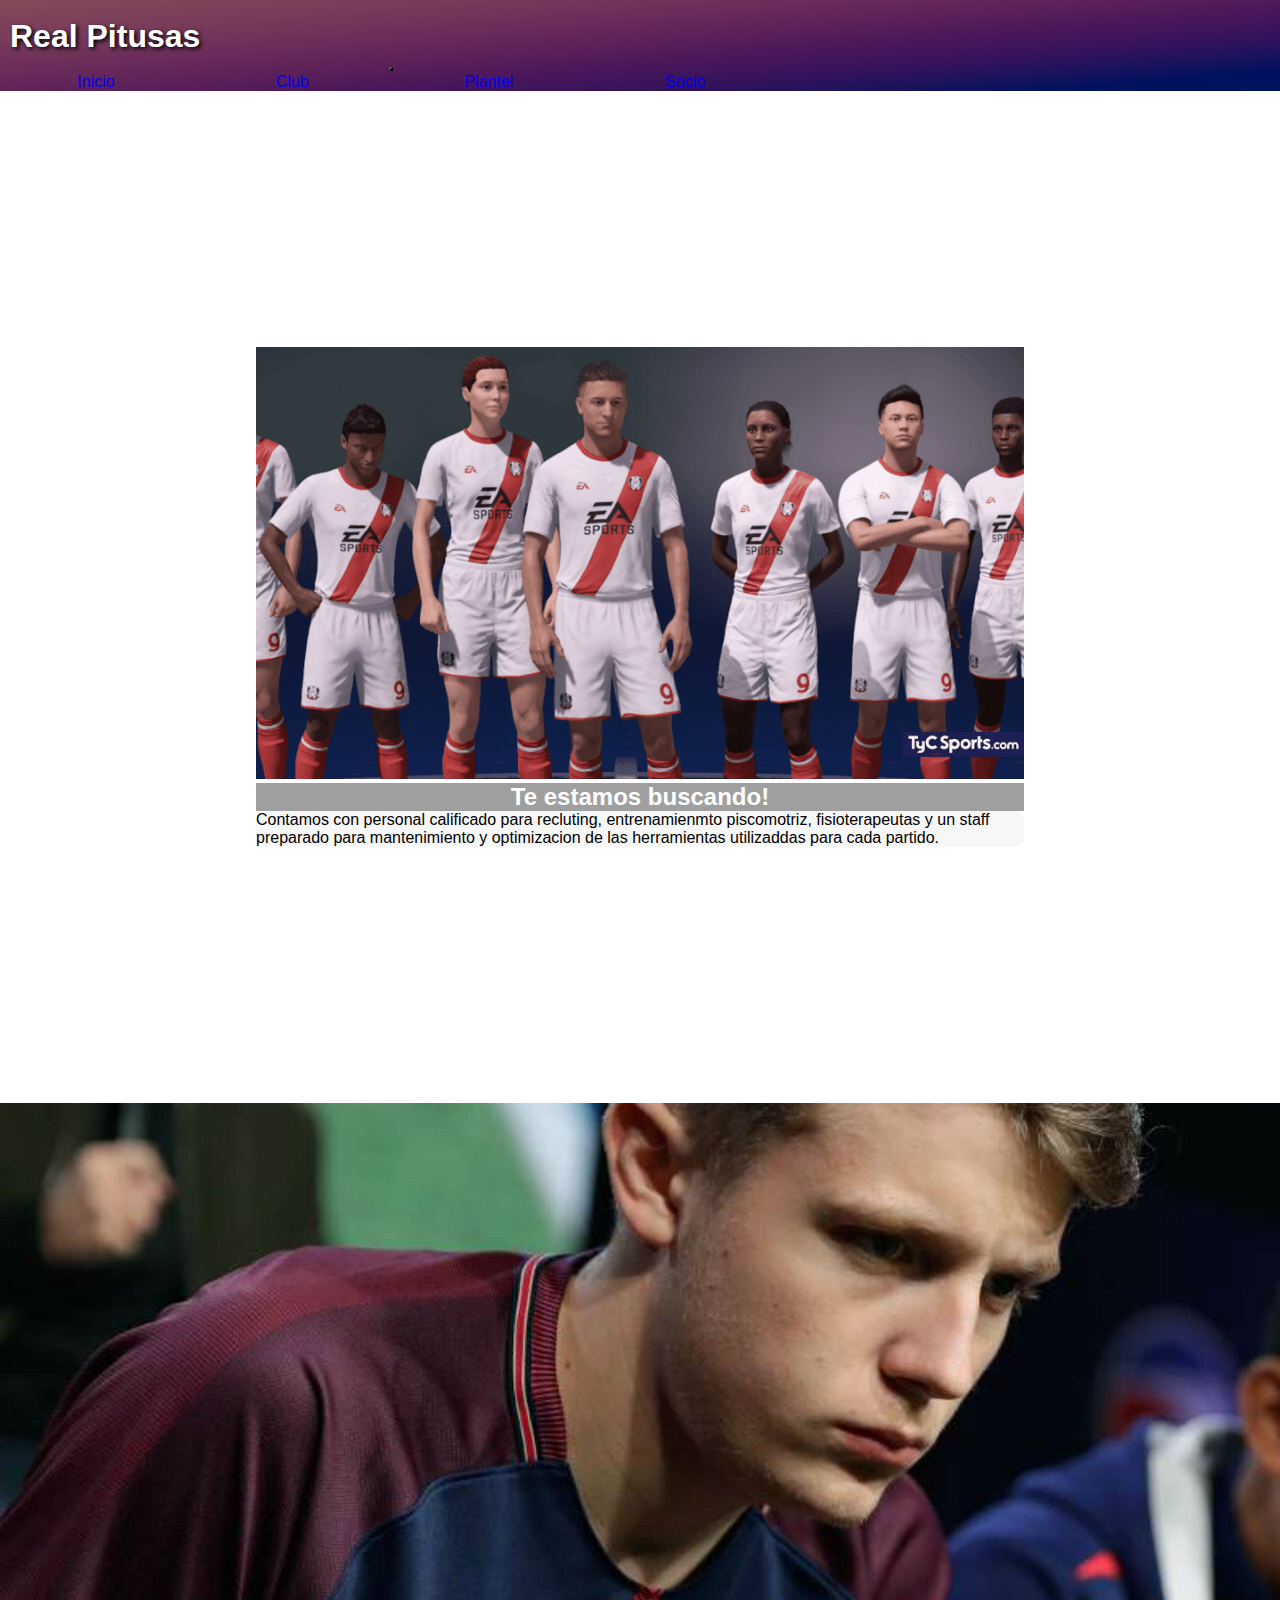
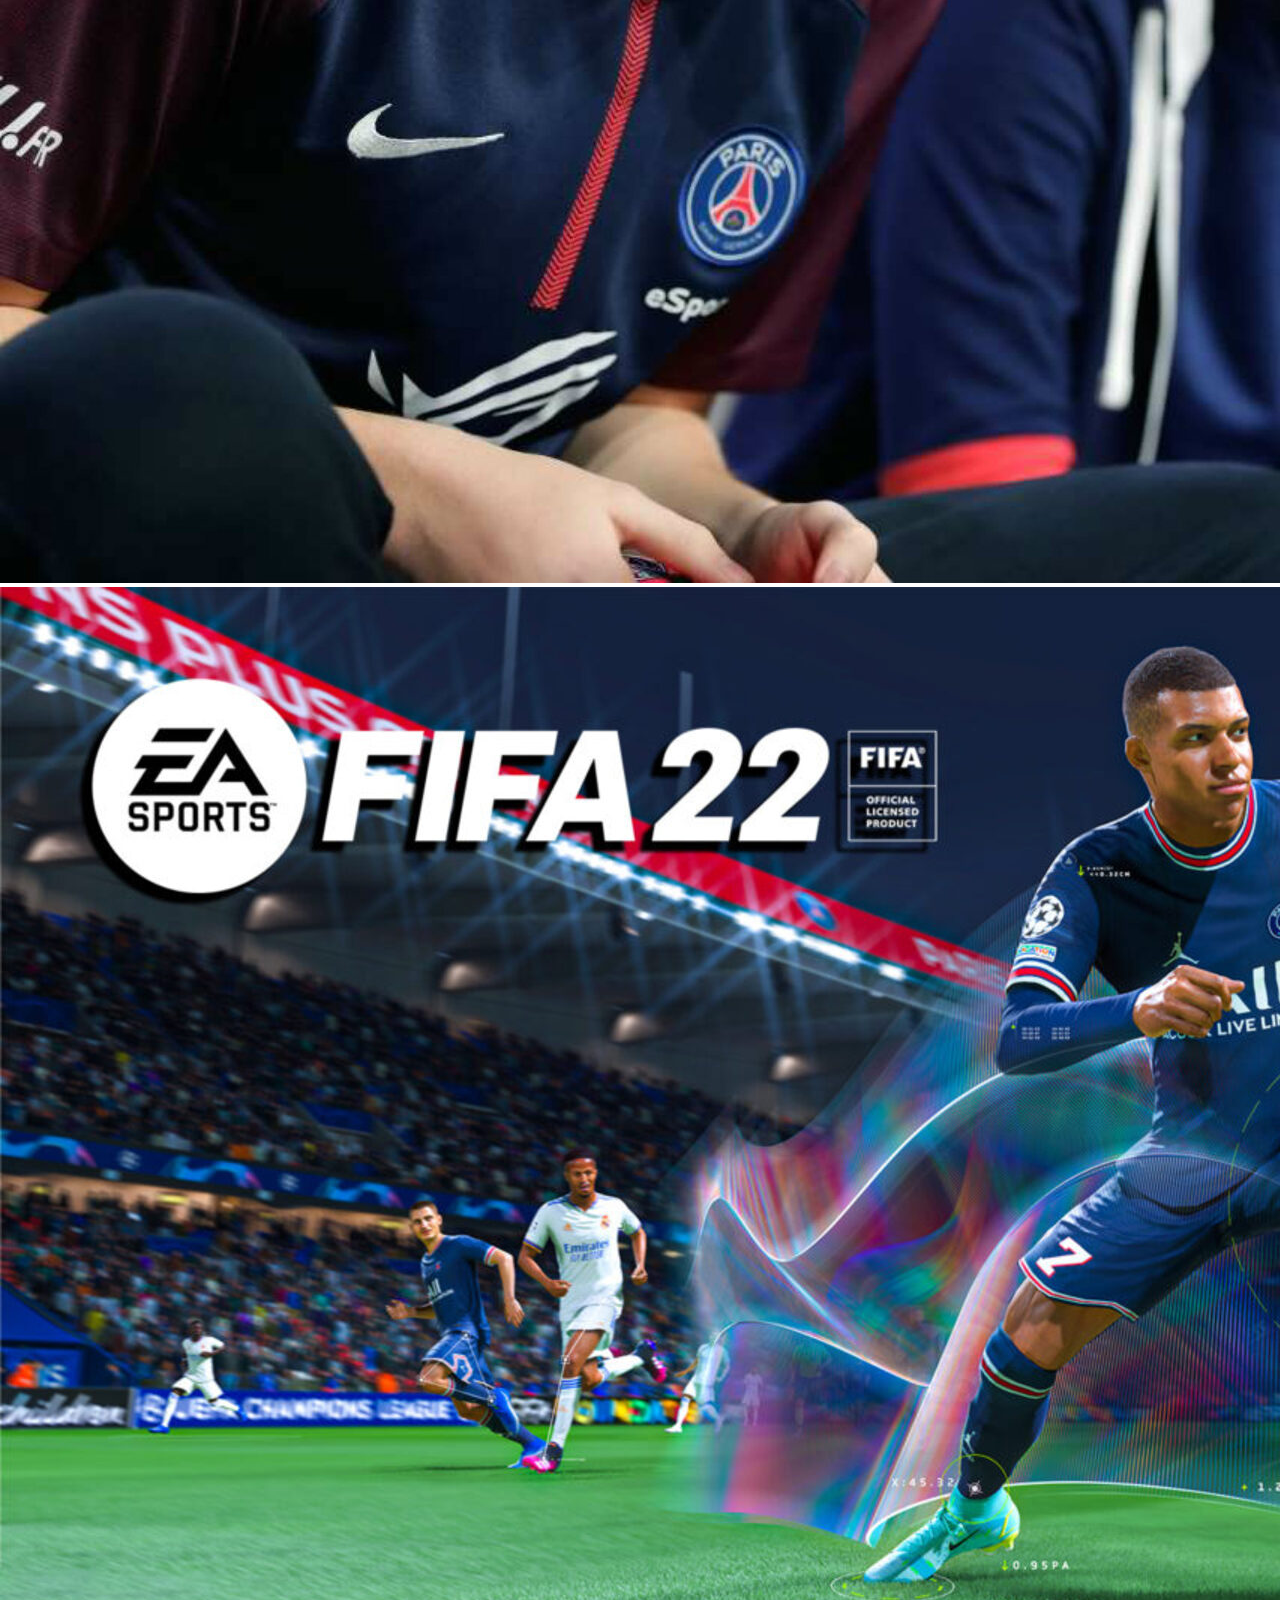
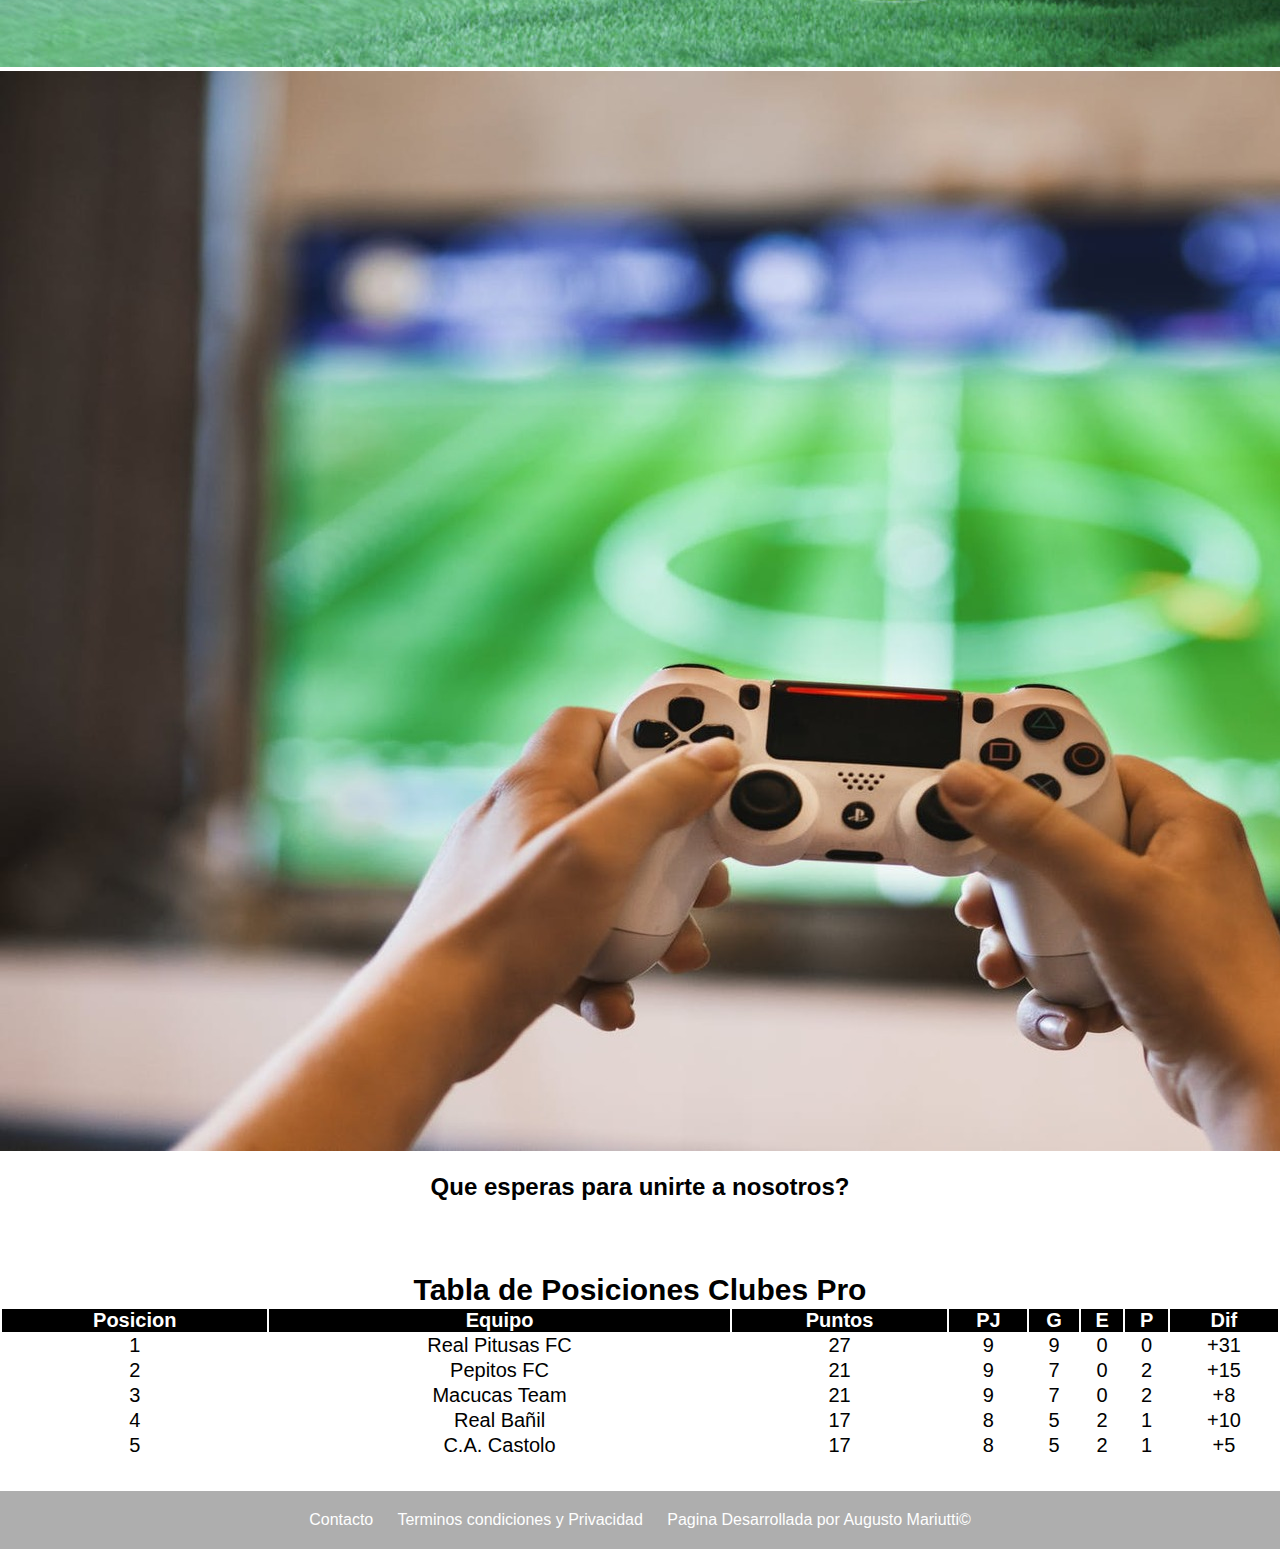
<file: index.html>
<!DOCTYPE html>
<html lang="es">
<head>
    <meta charset="UTF-8">
    <meta http-equiv="X-UA-Compatible" content="IE=edge">
    <meta name="viewport" content="width=device-width, initial-scale=1">
    <link rel="stylesheet" href="https://use.fontawesome.com/releases/v5.15.1/css/all.css">
    <title>Real Pitusas</title>
    <link href="https://cdn.jsdelivr.net/npm/bootstrap@5.1.2/dist/css/bootstrap.min.css" rel="stylesheet" integrity="sha384-uWxY/CJNBR+1zjPWmfnSnVxwRheevXITnMqoEIeG1LJrdI0GlVs/9cVSyPYXdcSF" crossorigin="anonymous">
    <link rel="stylesheet" href="./sass/style.css">
    <style>
      @import url('https://fonts.googleapis.com/css2?family=Rubik+Mono+One&display=swap');
      </style>
     <meta name="description" content="Pagina principal del club Real Pitusas, club de esports dedicado a FIFA Pro Clubs.">
     <meta name="keywords" content="REAL PITUSAS, FIFA, ESPORTS, PRO CLUBS, 2022, CLUB, HISTORIA">
    
</head>
<body>  
    <header class="fixed-top margen-header">
            <br>
            <div class="container-fluid"><a href="index.html"><h1>Real Pitusas</h1></a></div>
            <nav class="navbar navbar-expand-lg navbar-dark navbar-contenedor">
              <div class="container-fluid">
                <div></div>
                <button class="navbar-toggler boton-navbar" type="button" data-bs-toggle="collapse" data-bs-target="#navbarNav" aria-controls="navbarNav" aria-expanded="false" aria-label="Toggle navigation">
                  <span class="navbar-toggler-icon"></span>
                </button>
                <div class="collapse navbar-collapse contenedor-lista" id="navbarNav">
                  <ul class="navbar-nav text-white text-start d-flex justify-content-start">
                    <li class="nav-item">
                      <a class="nav-link active text-white" aria-current="page" href="./index.html">Inicio</a>
                    </li>
                    <li class="nav-item">
                      <a class="nav-link text-white" href="./secciones/club.html">Club</a>
                    </li>
                    <li class="nav-item">
                      <a class="nav-link text-white" href="./secciones/plantel.html">Plantel</a>
                    </li>
                    <li class="nav-item">
                      <a class="nav-link text-white" href="./secciones/socio.html">Socio</a>
                    </li>
                  </ul>
                </div>
              </div>
            </nav>
    </header>
    <div class="margen-body">
        <section class="container-fluid">
            <article class="noticias row"> <!--encapsulado en un articulo, porque en un futuro, dentro de esta misma seccion, podrian haber otros articulos-->
                <img src="./Imagenes/futbolito1.png" class="rounded" id="imagenes-articulos"/>
                <h2 class="lead">Te estamos buscando!</h2> 
                <p>Contamos con personal calificado para recluting, entrenamienmto piscomotriz, fisioterapeutas y un staff preparado para mantenimiento y optimizacion de las herramientas utilizaddas para cada partido.</p>
            </article>
         </section>
         <section class="container">
            <div id="carouselExampleControlsNoTouching" class="carousel slide" data-bs-touch="false" data-bs-interval="false">
                <div class="carousel-inner">
                  <div class="carousel-item active">
                    <img src="./Imagenes/esports psg.jpg" class="d-block w-100" alt="...">
                  </div>
                  <div class="carousel-item">
                    <img src="./Imagenes/mbappe.jpg" class="d-block w-100" alt="...">
                  </div>
                  <div class="carousel-item">
                    <img src="./Imagenes/home fifa.jpg" class="d-block w-100" alt="...">
                  </div>
                </div>
                <button class="carousel-control-prev" type="button" data-bs-target="#carouselExampleControlsNoTouching" data-bs-slide="prev">
                  <span class="carousel-control-prev-icon" aria-hidden="true"></span>
                  <span class="visually-hidden"></span>
                </button>
                <button class="carousel-control-next" type="button" data-bs-target="#carouselExampleControlsNoTouching" data-bs-slide="next">
                  <span class="carousel-control-next-icon" aria-hidden="true"></span>
                  <span class="visually-hidden"></span>
                </button>
              </div> 
              <p>Que esperas para unirte a nosotros?</p>
            <br><br><br><br>        
          </section>
    </div>
    <div class="tabla-posiciones">
      <h2 class="tabla-posiciones__titulo">Tabla de Posiciones Clubes Pro</h2>
      <table class="tabla-posiciones__tabla">
        <thead class="tabla-posiciones__encabezado">
          <th>Posicion</th>
          <th>Equipo</th>
          <th>Puntos</th>
          <th>PJ</th>
          <th>G</th>
          <th>E</th>
          <th>P</th>
          <th>Dif</th>
        </thead>
        <tbody class="tabla-posiciones__cuerpo">
          <tr>
            <td>1</td>
            <td>Real Pitusas FC</td>
            <td>27</td>
            <td>9</td>
            <td>9</td>
            <td>0</td>
            <td>0</td>
            <td>+31</td>
          </tr>
          <tr>
            <td>2</td>
            <td>Pepitos FC</td>
            <td>21</td>
            <td>9</td>
            <td>7</td>
            <td>0</td>
            <td>2</td>
            <td>+15</td>
          </tr>
          <tr>
            <td>3</td>
            <td>Macucas Team</td>
            <td>21</td>
            <td>9</td>
            <td>7</td>
            <td>0</td>
            <td>2</td>
            <td>+8</td>
          </tr>
          <tr>
            <td>4</td>
            <td>Real Bañil</td>
            <td>17</td>
            <td>8</td>
            <td>5</td>
            <td>2</td>
            <td>1</td>
            <td>+10</td>
          </tr>
          <tr>
            <td>5</td>
            <td>C.A. Castolo</td>
            <td>17</td>
            <td>8</td>
            <td>5</td>
            <td>2</td>
            <td>1</td>
            <td>+5</td>
          </tr>

        </tbody>
      </table>
    </div>
        <footer class="pie">
            <ul>
                <li><a class="boton-nav" a href="/secciones/contacto.html">Contacto</a></li>
                <a href="https://www.iubenda.com/privacy-policy/69649086" class="boton-nav" title="Política de Privacidad ">Terminos condiciones y Privacidad</a><script type="text/javascript">(function (w,d) {var loader = function () {var s = d.createElement("script"), tag = d.getElementsByTagName("script")[0]; s.src="https://cdn.iubenda.com/iubenda.js"; tag.parentNode.insertBefore(s,tag);}; if(w.addEventListener){w.addEventListener("load", loader, false);}else if(w.attachEvent){w.attachEvent("onload", loader);}else{w.onload = loader;}})(window, document);</script>
                <li>Pagina Desarrollada por Augusto Mariutti©</li>
            </ul>
        </footer>
        <script src="https://cdn.jsdelivr.net/npm/bootstrap@5.1.2/dist/js/bootstrap.bundle.min.js" integrity="sha384-kQtW33rZJAHjgefvhyyzcGF3C5TFyBQBA13V1RKPf4uH+bwyzQxZ6CmMZHmNBEfJ" crossorigin="anonymous"></script>
</body>
</html>
</file>
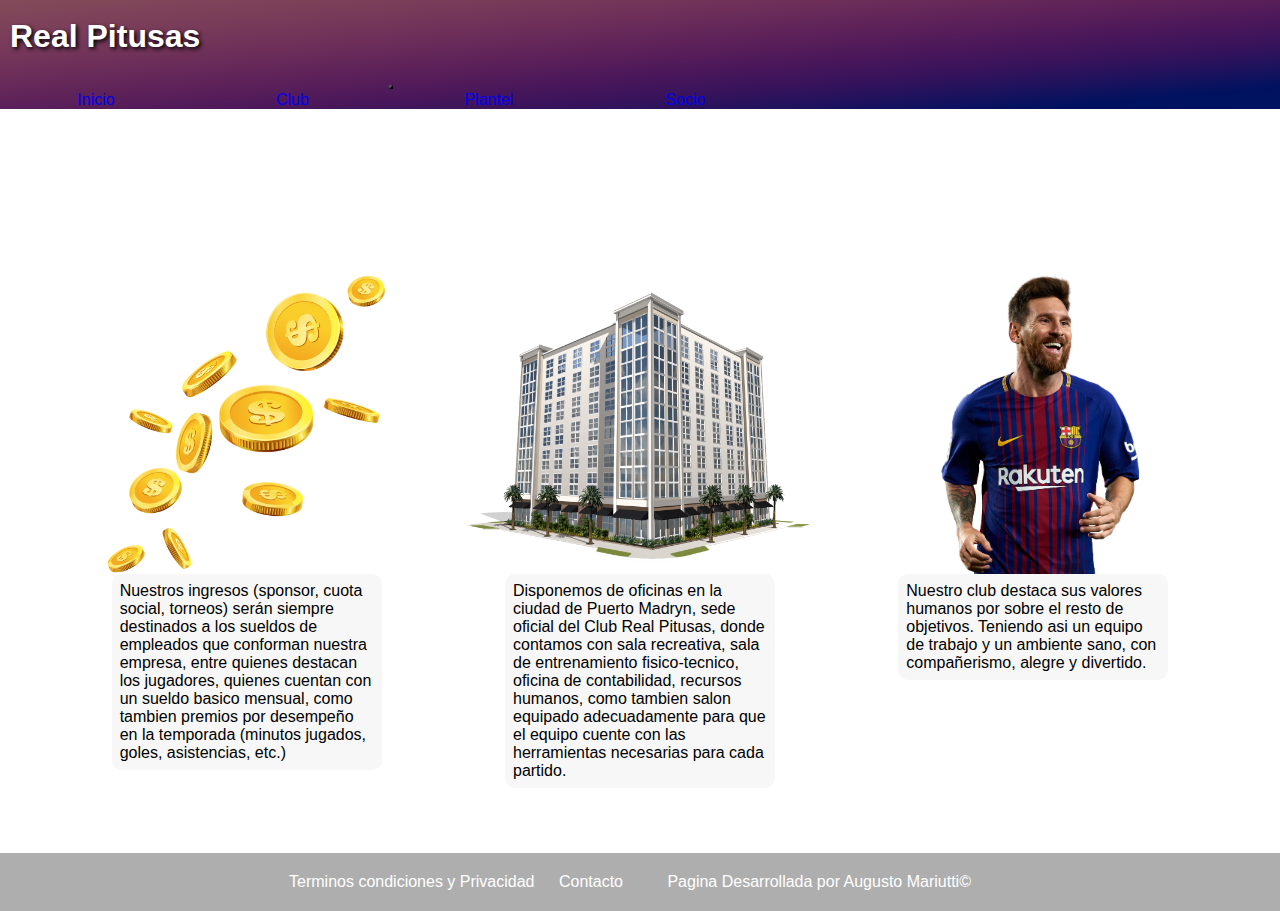
<file: secciones/club.html>
<!DOCTYPE html>
<html lang="es">
<head>
    <meta charset="UTF-8">
    <meta http-equiv="X-UA-Compatible" content="IE=edge">
    <meta name="viewport" content="width=device-width, initial-scale=1.0">
    <title>Club</title>
    <link href="https://cdn.jsdelivr.net/npm/bootstrap@5.1.2/dist/css/bootstrap.min.css" rel="stylesheet" integrity="sha384-uWxY/CJNBR+1zjPWmfnSnVxwRheevXITnMqoEIeG1LJrdI0GlVs/9cVSyPYXdcSF" crossorigin="anonymous">
    <link rel="stylesheet" href="../sass/style.css">
    <meta name="description" content="Brindamos información completa sobre nuestro club.">
    <meta name="keywords" content="REAL PITUSAS, FIFA, ESPORTS, PRO CLUBS, 2022, CLUB, HISTORIA">
</head>
<body>
    <header class="fixed-top">
        <br>
        <a href="../index.html"><h1>Real Pitusas</h1></a>
        <br>
        <nav class="navbar navbar-expand-lg navbar-dark navbar-contenedor">
            <div class="container-fluid">
              <div></div>
              <button class="navbar-toggler boton-navbar" type="button" data-bs-toggle="collapse" data-bs-target="#navbarNav" aria-controls="navbarNav" aria-expanded="false" aria-label="Toggle navigation">
                <span class="navbar-toggler-icon"></span>
              </button>
              <div class="collapse navbar-collapse contenedor-lista" id="navbarNav">
                <ul class="navbar-nav text-white text-start d-flex justify-content-start">
                  <li class="nav-item">
                    <a class="nav-link active text-white" aria-current="page" href="../index.html">Inicio</a>
                  </li>
                  <li class="nav-item">
                    <a class="nav-link text-white" href="./club.html">Club</a>
                  </li>
                  <li class="nav-item">
                    <a class="nav-link text-white" href="./plantel.html">Plantel</a>
                  </li>
                  <li class="nav-item">
                    <a class="nav-link text-white" href="./socio.html">Socio</a>
                  </li>
                </ul>
              </div>
            </div>
          </nav>
</header>
    <div class="lista-club">
      <div class="lista-club__tarjeta">
        <img src="../Imagenes/monedas.png" class="lista-club__img" alt="Dinero">
        <p class="lista-club__texto">Nuestros ingresos (sponsor, cuota social, torneos) serán siempre destinados a los sueldos de empleados que conforman nuestra empresa, entre quienes destacan los jugadores, quienes cuentan con un sueldo basico mensual, como tambien premios por desempeño en la temporada (minutos jugados, goles, asistencias, etc.)</p>
      </div>
      <div class="lista-club__tarjeta">
        <img src="../Imagenes/establecimiento.png" class="lista-club__img" alt="Establecimiento">
        <p class="lista-club__texto">Disponemos de oficinas en la ciudad de Puerto Madryn, sede oficial del Club Real Pitusas, donde contamos con sala recreativa, sala de entrenamiento fisico-tecnico, oficina de contabilidad, recursos humanos, como tambien salon equipado adecuadamente para que el equipo cuente con las herramientas necesarias para cada partido.</p>
      </div>
      <div class="lista-club__tarjeta">
        <img src="../Imagenes/messi icono.png" class="lista-club__img" alt="Messi">
        <p class="lista-club__texto">Nuestro club destaca sus valores humanos por sobre el resto de objetivos. Teniendo asi un equipo de trabajo y un ambiente sano, con compañerismo, alegre y divertido.</p>
      </div>
    </div>
    <footer class="pie">
        <ul>
          <a href="https://www.iubenda.com/privacy-policy/69649086" class="boton-nav" title="Política de Privacidad ">Terminos condiciones y Privacidad</a><script type="text/javascript">(function (w,d) {var loader = function () {var s = d.createElement("script"), tag = d.getElementsByTagName("script")[0]; s.src="https://cdn.iubenda.com/iubenda.js"; tag.parentNode.insertBefore(s,tag);}; if(w.addEventListener){w.addEventListener("load", loader, false);}else if(w.attachEvent){w.attachEvent("onload", loader);}else{w.onload = loader;}})(window, document);</script>
          <li><a class="boton-nav" href="contacto.html" Contacto>Contacto</a></li>
            <li>Pagina Desarrollada por Augusto Mariutti©</li>
        </ul>
    </footer>
    <script src="https://cdn.jsdelivr.net/npm/bootstrap@5.1.1/dist/js/bootstrap.bundle.min.js" integrity="sha384-/bQdsTh/da6pkI1MST/rWKFNjaCP5gBSY4sEBT38Q/9RBh9AH40zEOg7Hlq2THRZ" crossorigin="anonymous"></script>
</body>
</html>
</file>
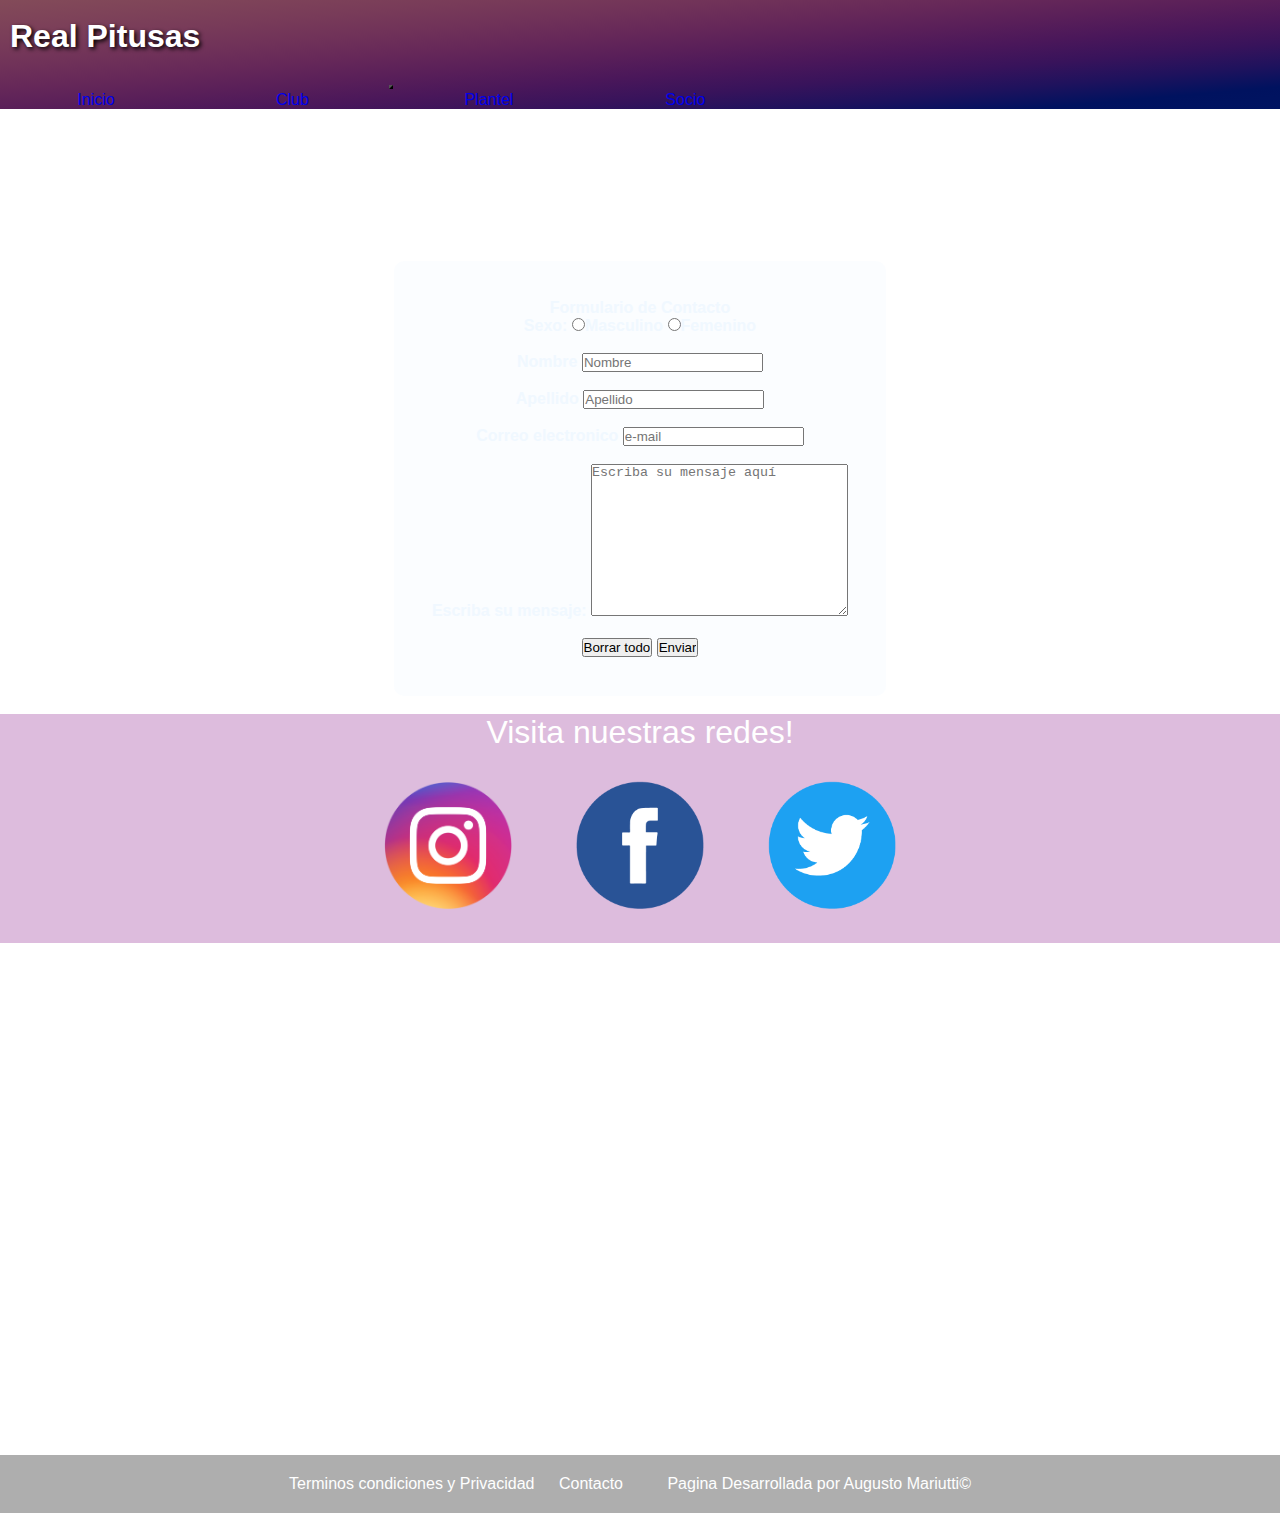
<file: secciones/contacto.html>
<!DOCTYPE html>
<html lang="es">
<head>
    <meta charset="UTF-8">
    <meta http-equiv="X-UA-Compatible" content="IE=edge">
    <meta name="viewport" content="width=device-width, initial-scale=1.0">
    <title>Contacto</title>
    <link href="https://cdn.jsdelivr.net/npm/bootstrap@5.1.2/dist/css/bootstrap.min.css" rel="stylesheet" integrity="sha384-uWxY/CJNBR+1zjPWmfnSnVxwRheevXITnMqoEIeG1LJrdI0GlVs/9cVSyPYXdcSF" crossorigin="anonymous">
    <link rel="stylesheet" href="../sass/style.css">
    <meta name="description" content="Poddes contactarnos por cualquier consulta por medio de nuestra seccion de contacto.">
    <meta name="keywords" content="REAL PITUSAS, FIFA, ESPORTS, PRO CLUBS, 2022, CLUB, CONTACTO, MENSAJE, CONSULTA">

</head>
<body>
    <header class="fixed-top">
        <br>
        <a href="../index.html"><h1>Real Pitusas</h1></a>
        <br>
        <nav class="navbar navbar-expand-lg navbar-dark navbar-contenedor">
            <div class="container-fluid">
              <div></div>
              <button class="navbar-toggler boton-navbar" type="button" data-bs-toggle="collapse" data-bs-target="#navbarNav" aria-controls="navbarNav" aria-expanded="false" aria-label="Toggle navigation">
                <span class="navbar-toggler-icon"></span>
              </button>
              <div class="collapse navbar-collapse contenedor-lista" id="navbarNav">
                <ul class="navbar-nav text-white text-start d-flex justify-content-start">
                  <li class="nav-item">
                    <a class="nav-link active text-white" aria-current="page" href="../index.html">Inicio</a>
                  </li>
                  <li class="nav-item">
                    <a class="nav-link text-white" href="./club.html">Club</a>
                  </li>
                  <li class="nav-item">
                    <a class="nav-link text-white" href="./plantel.html">Plantel</a>
                  </li>
                  <li class="nav-item">
                    <a class="nav-link text-white" href="./socio.html">Socio</a>
                  </li>
                </ul>
              </div>
            </div>
          </nav>
</header>
    <section class="seccion-contacto">
        <br><br><br><br>
            <form action="" method="GET" class="formulario-contacto">
                <fieldset class="borde-form">
                    <legend>Formulario de Contacto</legend>
                        <div> 
                            <label for="sexo">Sexo:</label>
                            <input type="radio" name="sexo" id="sexo" value="Maasculino">Masculino
                            <input type="radio" name="sexo" id="sexo" value="Femenino">Femenino
                        </div>    
                        <br>
                        <div>
                            <label for="infoNombre">Nombre</label>   
                            <input type="text" placeholder="Nombre" id="infoNombre" name="infoNombre">
                        </div>
                        <br>
                        <div>
                            <label for="infoApellido">Apellido</label>   
                            <input type="text" placeholder="Apellido" name="infoApellido" id="infoApellido">
                        </div>
                        <br>
                        <div>
                            <label for="e-mail">Correo electronico</label>   
                            <input type="email" placeholder="e-mail" name="e-mail">
                        </div>
                        <br>
                        <div>
                            <label for="infoMensaje">Escriba su mensaje:</label>
                            <textarea placeholder="Escriba su mensaje aquí" name="infoMensaje" id="infoMensaje" cols="30" rows="10"></textarea>
                        </div> 
                        <br>
                        <div>
                            <input type="reset" name="Limpiar" id="Limpiar" value="Borrar todo">
                            <input type="submit" value="Enviar">
                        </div>
                </fieldset>
            </form>
            <div class="redes-sociales">
                <p class="redes-sociales__texto">Visita nuestras redes!</p>
                <a href="https://www.instagram.com/realpitusasfc/"><img class="icono-redes" src="../Imagenes/icono insta.png" alt="Instagram logo"></a>
                <img class="icono-redes" src="../Imagenes/icono facebook.png" alt="Facebook logo">
                <img class="icono-redes" src="../Imagenes/icono twitter.png" alt="Twitter logo">
            </div>

    </section>
    <footer class="pie">
        <ul>
          <a href="https://www.iubenda.com/privacy-policy/69649086" class="boton-nav" title="Política de Privacidad ">Terminos condiciones y Privacidad</a><script type="text/javascript">(function (w,d) {var loader = function () {var s = d.createElement("script"), tag = d.getElementsByTagName("script")[0]; s.src="https://cdn.iubenda.com/iubenda.js"; tag.parentNode.insertBefore(s,tag);}; if(w.addEventListener){w.addEventListener("load", loader, false);}else if(w.attachEvent){w.attachEvent("onload", loader);}else{w.onload = loader;}})(window, document);</script>
          <li><a class="boton-nav" href="contacto.html" Contacto>Contacto</a></li>
            <li>Pagina Desarrollada por Augusto Mariutti©</li>
        </ul>
    </footer>
    <script src="https://cdn.jsdelivr.net/npm/bootstrap@5.1.1/dist/js/bootstrap.bundle.min.js" integrity="sha384-/bQdsTh/da6pkI1MST/rWKFNjaCP5gBSY4sEBT38Q/9RBh9AH40zEOg7Hlq2THRZ" crossorigin="anonymous"></script>
</body>
</html>
</file>
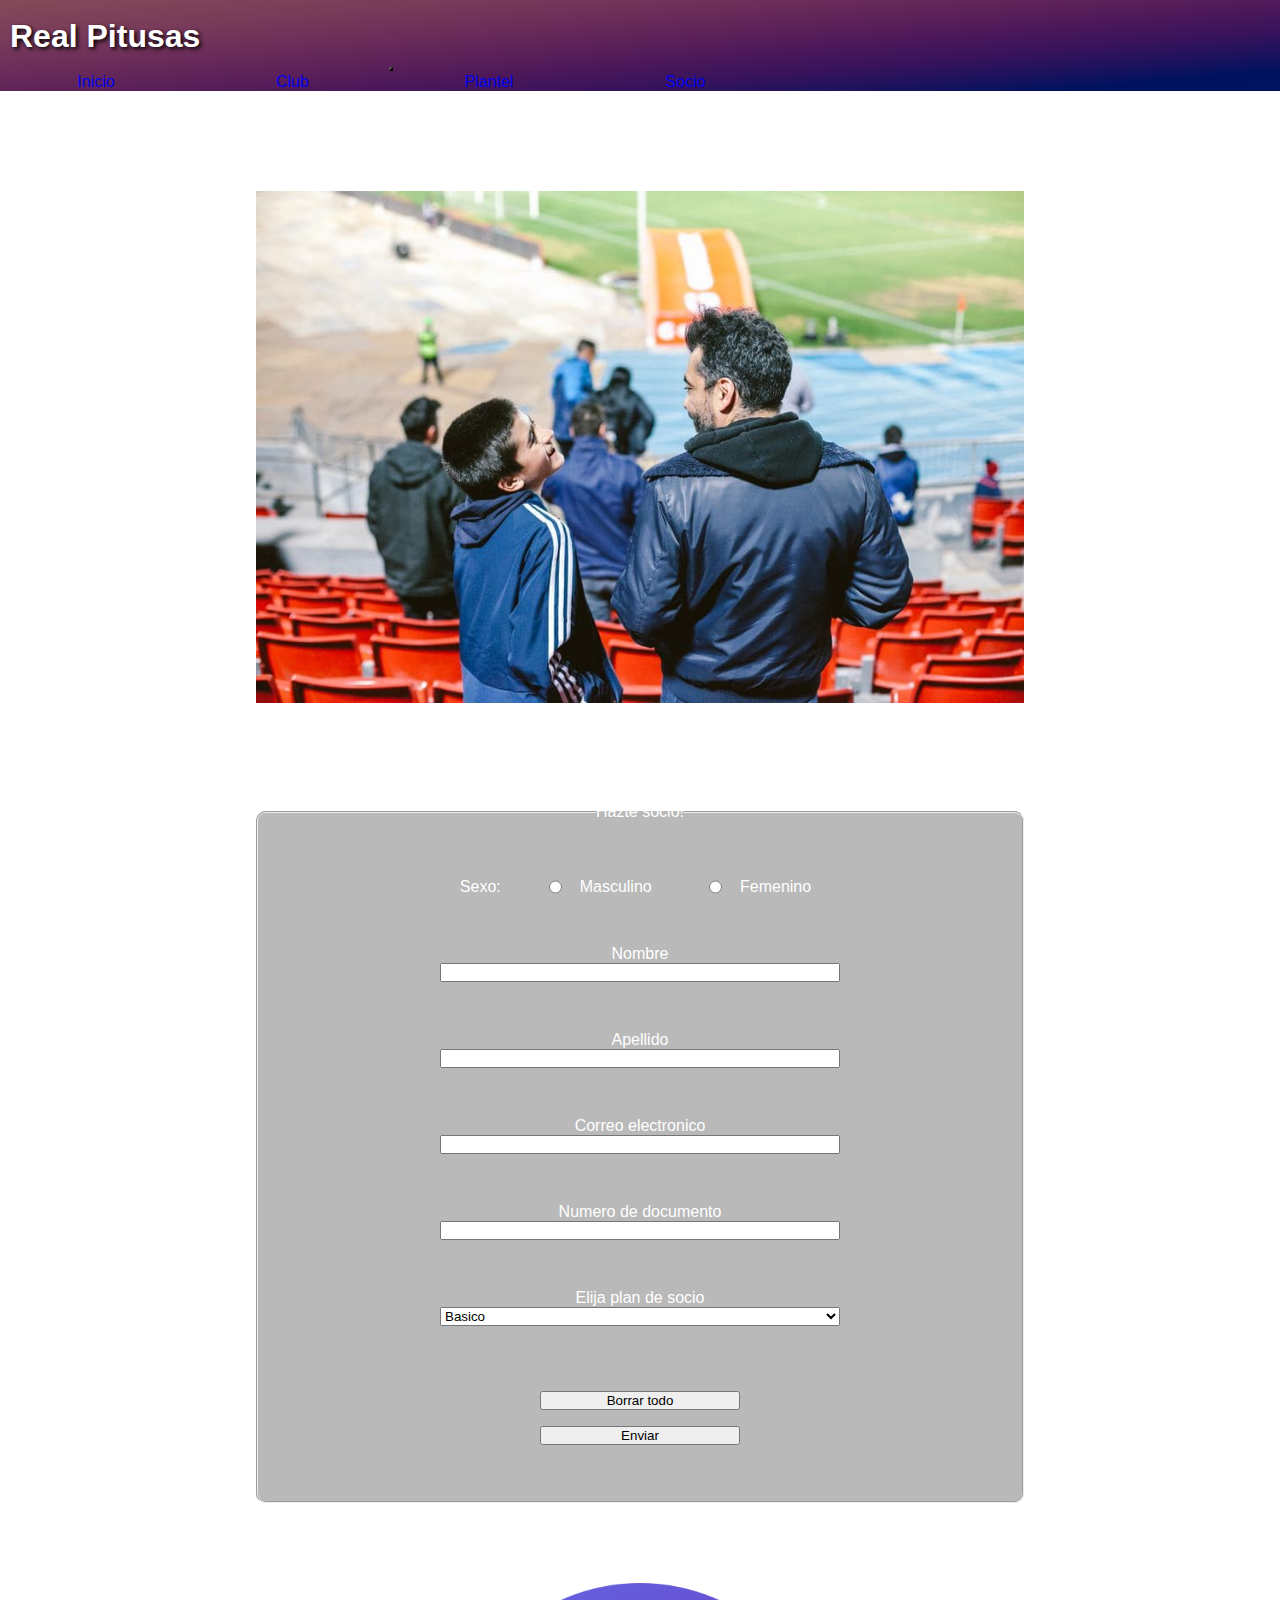
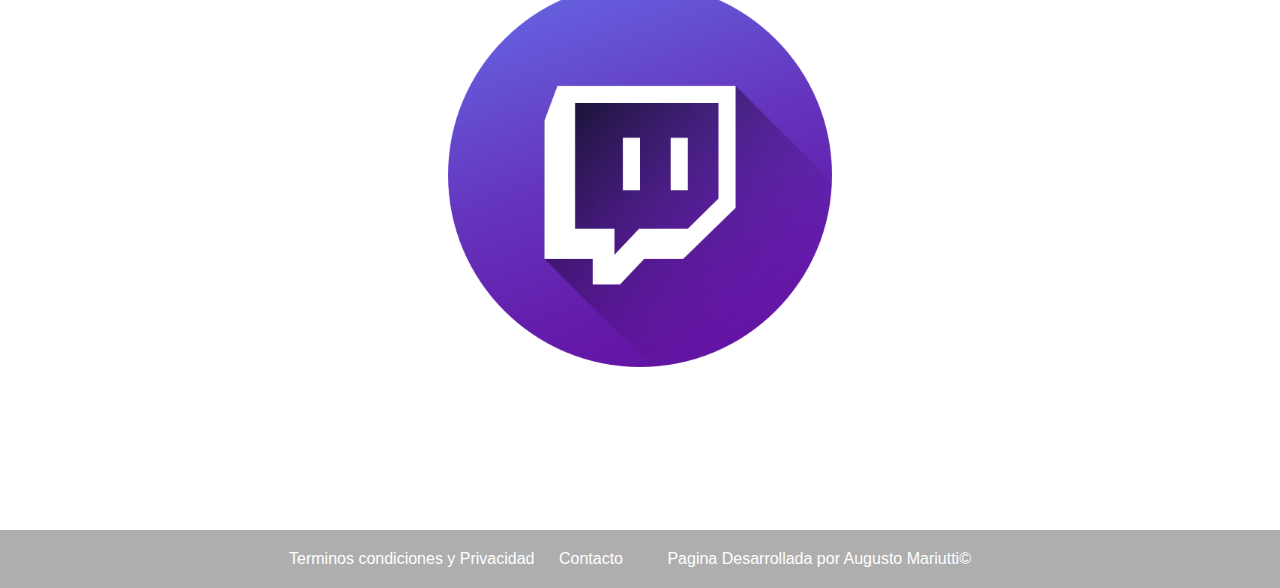
<file: secciones/socio.html>
<!DOCTYPE html>
<html lang="es">
<head>
    <meta charset="UTF-8">
    <meta http-equiv="X-UA-Compatible" content="IE=edge">
    <meta name="viewport" content="width=device-width, initial-scale=1.0">
    <title>Socio</title>
    <link href="https://cdn.jsdelivr.net/npm/bootstrap@5.1.2/dist/css/bootstrap.min.css" rel="stylesheet" integrity="sha384-uWxY/CJNBR+1zjPWmfnSnVxwRheevXITnMqoEIeG1LJrdI0GlVs/9cVSyPYXdcSF" crossorigin="anonymous">
    <link rel="stylesheet" href="../sass/style.css">
    <meta name="description" content="Sitio para hacerte socio y contar con los beneficios de nuestro club.">
    <meta name="keywords" content="REAL PITUSAS, FIFA, ESPORTS, PRO CLUBS, 2022, CLUB, SOCIO, UNIRSE, ASOCIARSE">

</head>
<body>
    <header class="fixed-top">
        <br>
        <a href="../index.html"><h1>Real Pitusas</h1></a>
            <nav class="navbar navbar-expand-lg navbar-dark navbar-contenedor">
              <div class="container-fluid">
                <div></div>
                <button class="navbar-toggler boton-navbar" type="button" data-bs-toggle="collapse" data-bs-target="#navbarNav" aria-controls="navbarNav" aria-expanded="false" aria-label="Toggle navigation">
                  <span class="navbar-toggler-icon"></span>
                </button>
                <div class="collapse navbar-collapse contenedor-lista" id="navbarNav">
                  <ul class="navbar-nav text-white text-start d-flex justify-content-start">
                    <li class="nav-item">
                      <a class="nav-link active text-white" aria-current="page" href="../index.html">Inicio</a>
                    </li>
                    <li class="nav-item">
                      <a class="nav-link text-white" href="./club.html">Club</a>
                    </li>
                    <li class="nav-item">
                      <a class="nav-link text-white" href="./plantel.html">Plantel</a>
                    </li>
                    <li class="nav-item">
                      <a class="nav-link text-white" href="./socio.html">Socio</a>
                    </li>
                  </ul>
                </div>
              </div>
            </nav>
    </header>
    <section>
        <article class="articulo-socio">
            <img  class="socio-img" src="../Imagenes/socios familia.jpg" alt="">
        </article>
    </section>
    <div class="suscripcion-socio">
      <form  action="" method="get" class="suscripcion-socio__formulario">
        <fieldset class="suscripcion-socio__fieldset">
          <legend>Hazte socio!</legend>
          <div class="suscripcion-socio__item sexo-form"> 
            <label for="sexo">Sexo:</label>
            <div class="input-sexo">
            <input type="radio" name="sexo" id="sexo" value="Maasculino">Masculino
          </div>
          <div class="input-sexo">
            <input type="radio" name="sexo" id="sexo" value="Femenino">Femenino
          </div>
          </div>
          <div class="suscripcion-socio__item">
            <label for="infoNombre">Nombre</label>   
            <input type="text"  id="infoNombre" name="infoNombre">
          </div>
          <div class="suscripcion-socio__item">
              <label for="infoApellido">Apellido</label>   
              <input type="text"  name="infoApellido" id="infoApellido">
          </div>
          <div class="suscripcion-socio__item">
              <label for="e-mail">Correo electronico</label>   
              <input type="email"  name="e-mail">
          </div>
          <div class="suscripcion-socio__item">
            <label for="InfoDocumento">Numero de documento</label>
            <input type="text"  name="InfoDocumento" id="InfoDocumento">
          </div>
          <div class="suscripcion-socio__item">
            <label for="Suscripcion">Elija plan de socio</label>
            <select name="Suscripcion" id="plan">
              <option value="Basico">Basico</option>
              <option value="Oro">Oro</option>
              <option value="Platino">Platino</option>
            </select>
          </div>
          <div class="suscripcion-socio__item">
            <input class="btn-borrar" type="reset" name="Limpiar" id="Limpiar" value="Borrar todo">
            <input class="btn-enviar" type="submit" value="Enviar">
          </div>        
        </fieldset>
      </form>
    </div>
    <div class="icono-twitch">
      <a href="https://www.twitch.tv/chochinho7"><img src="../Imagenes/twitch icon.png" alt="icono twitch" class="icono-twitch__img"></a>
      <p class="icono-twitch__texto">Los socios tendran una suscripcion al canal oficial de regalo!</p>
    </div>

    <footer class="pie">
        <ul>
          <a href="https://www.iubenda.com/privacy-policy/69649086" class="boton-nav" title="Política de Privacidad ">Terminos condiciones y Privacidad</a><script type="text/javascript">(function (w,d) {var loader = function () {var s = d.createElement("script"), tag = d.getElementsByTagName("script")[0]; s.src="https://cdn.iubenda.com/iubenda.js"; tag.parentNode.insertBefore(s,tag);}; if(w.addEventListener){w.addEventListener("load", loader, false);}else if(w.attachEvent){w.attachEvent("onload", loader);}else{w.onload = loader;}})(window, document);</script>
          <li><a class="boton-nav" a href="contacto.html">Contacto</a></li>
            <li>Pagina Desarrollada por Augusto Mariutti©</li>
        </ul>
    </footer>
    <script src="https://cdn.jsdelivr.net/npm/bootstrap@5.1.1/dist/js/bootstrap.bundle.min.js" integrity="sha384-/bQdsTh/da6pkI1MST/rWKFNjaCP5gBSY4sEBT38Q/9RBh9AH40zEOg7Hlq2THRZ" crossorigin="anonymous"></script>
</body>
</html>
</file>
<file: sass/style.css>
@import url("./tablas.css");
* {
  -webkit-box-sizing: border-box;
          box-sizing: border-box;
  margin: 0;
  padding: 0;
}

body {
  font-family: -apple-system, BlinkMacSystemFont, 'Segoe UI', Roboto, Oxygen, Ubuntu, Cantarell, 'Open Sans', 'Helvetica Neue', sans-serif;
  text-align: center;
  background-image: url(https://media.contentapi.ea.com/content/dam/ea/fifa/fifa-21/features/common/navigation/fifa21-features-nav-section-hp-xl.png.adapt.320w.png);
  background-repeat: repeat-y;
  background-size: cover;
  background-position: center;
  height: 100vh;
  width: 100%;
  background-color: transparent;
}

header {
  background-image: linear-gradient(175deg, #834b59 0, #7e4359 10%, #783b59 20%, #703259 30%, #662859 40%, #591f59 50%, #4a175a 60%, #38135b 70%, #1f125d 80%, #00125f 90%, #001461 100%);
  width: 100%;
}

h1 {
  text-align: left;
  color: white;
  font-family: 'Urbanist', sans-serif;
  text-shadow: 2px 2px 4px black;
  -webkit-user-select: none;
     -moz-user-select: none;
      -ms-user-select: none;
          user-select: none;
  margin-left: 10px;
}

ul {
  list-style: none;
  padding: 0%;
  margin: 0%;
}

ul, li {
  display: inline-block;
}

ul, li {
  color: white;
  text-decoration: none;
}

nav ul li {
  position: relative;
  width: 15vw;
}

.contenedor-lista {
  display: -webkit-box;
  display: -ms-flexbox;
  display: flex;
  -webkit-box-pack: center;
      -ms-flex-pack: center;
          justify-content: center;
  -webkit-box-align: center;
      -ms-flex-align: center;
          align-items: center;
}

.navbar-contenedor li {
  text-align: center;
}

.contenedor-navbar,
.contenedor-navbar li {
  background-color: transparent;
  -webkit-transition: 200ms ease-in all;
  transition: 200ms ease-in all;
}

.contenedor-navbar > li {
  text-align: center;
}

a {
  text-decoration: none;
}

a:hover {
  text-decoration: none;
}

.boton-nav {
  color: white;
  text-decoration: none;
}

li:hover {
  background-color: #A1A1A1;
  cursor: pointer;
}

.contenedor-lista ul li:hover {
  background-color: #38135bb0;
  -webkit-transform: scale(120%);
          transform: scale(120%);
}

.imagen {
  width: 100vw;
}

article {
  margin-block: 100px;
  font-family: 'Urbanist', sans-serif;
}

.imagen-articulo {
  width: 40%;
  margin: 10%;
}

.noticias img:hover {
  -webkit-transform: scale(1.1);
          transform: scale(1.1);
}

.pie {
  background-color: #a1a1a1dc;
}

.pie li {
  display: -ms-inline-grid;
  display: inline-grid;
  -ms-grid-rows: 25%;
      grid-template-rows: 25%;
  margin: 20px;
}

.titulo-real-pitusas {
  height: 12vh;
  display: -webkit-box;
  display: -ms-flexbox;
  display: flex;
  -webkit-box-orient: vertical;
  -webkit-box-direction: normal;
      -ms-flex-direction: column;
          flex-direction: column;
  -webkit-box-align: center;
      -ms-flex-align: center;
          align-items: center;
  -webkit-box-pack: center;
      -ms-flex-pack: center;
          justify-content: center;
}

.titulo-seccion {
  color: mediumslateblue;
}

nav {
  font-family: 'Prompt', sans-serif;
  display: -webkit-box;
  display: -ms-flexbox;
  display: flex;
}

.boton-navbar {
  background-color: #38135b;
  color: white;
}

.boton-navbar span {
  color: white;
}

.titulo-articulo {
  background-color: rgba(128, 128, 128, 0.664);
  color: white;
  text-shadow: 2px 2px 8px black;
  margin: 10%;
}

.texto-articulo {
  background-color: whitesmoke;
  opacity: 0.8;
  text-align: left;
  line-height: 1.5;
  margin: 10%;
}

.logos-jugadores img {
  display: -ms-inline-grid;
  display: inline-grid;
  -ms-grid-columns: 5%;
      grid-template-columns: 5%;
  width: 25%;
  margin: 5vw;
}

.contenedor-logos {
  display: -webkit-box;
  display: -ms-flexbox;
  display: flex;
  -webkit-box-orient: horizontal;
  -webkit-box-direction: normal;
      -ms-flex-direction: row;
          flex-direction: row;
  -ms-flex-pack: distribute;
      justify-content: space-around;
  -webkit-box-align: center;
      -ms-flex-align: center;
          align-items: center;
  overflow: auto;
}

.noticias {
  margin: 20vw;
  text-align: center;
}

.noticias h2 {
  background-color: rgba(128, 128, 128, 0.753);
  color: white;
  width: 100%;
}

.noticias p {
  background-color: rgba(245, 245, 245, 0.795);
  padding: auto;
  text-align: left;
  border-radius: 10px;
}

.noticias img {
  -webkit-transition: 200ms ease-in-out;
  transition: 200ms ease-in-out;
}

.formulario-contacto {
  display: -webkit-box;
  display: -ms-flexbox;
  display: flex;
  background-color: rgba(240, 248, 255, 0.288);
  border-radius: 10px;
  margin-top: 5rem;
}

.seccion-contacto {
  -webkit-box-orient: vertical;
  -webkit-box-direction: normal;
      -ms-flex-direction: column;
          flex-direction: column;
  display: -webkit-box;
  display: -ms-flexbox;
  display: flex;
  -webkit-box-pack: center;
      -ms-flex-pack: center;
          justify-content: center;
  -webkit-box-align: center;
      -ms-flex-align: center;
          align-items: center;
  margin-bottom: 40%;
}

.borde-form {
  margin: 3vw;
  text-align: center;
  font-weight: 600;
  border: none;
  width: 90%;
  color: aliceblue;
}

#imagenes-articulos {
  width: 100%;
}

.socio-img {
  width: 60%;
  height: auto;
}

.articulo-socio {
  display: -webkit-box;
  display: -ms-flexbox;
  display: flex;
  -webkit-box-pack: center;
      -ms-flex-pack: center;
          justify-content: center;
}

.icono-redes {
  margin: 30px;
  width: 10%;
  -webkit-transition: 450ms -webkit-transform ease-in-out;
  transition: 450ms -webkit-transform ease-in-out;
  transition: 450ms transform ease-in-out;
  transition: 450ms transform ease-in-out, 450ms -webkit-transform ease-in-out;
}

.icono-redes:hover {
  -webkit-transform: rotate(360deg);
          transform: rotate(360deg);
}

.carousel-control-next {
  background-color: rgba(240, 248, 255, 0);
  border: none;
}

.carousel-control-prev {
  background-color: rgba(240, 248, 255, 0);
  border: none;
}

.container p {
  font-weight: 700;
  font-size: x-large;
}

.margen-body {
  margin-top: 20%;
}

@media screen and (max-width: 450px) {
  .margen-body {
    margin-top: 40%;
  }
}

@media screen and (max-width: 600px) {
  h1 {
    font-size: 20px;
  }
  form {
    margin: 6vw;
    font-size: 11px;
  }
  nav {
    font-size: 14px;
  }
  footer {
    font-size: 8px;
  }
}

.lista-club {
  width: 100%;
  display: -webkit-box;
  display: -ms-flexbox;
  display: flex;
  -ms-flex-wrap: wrap;
      flex-wrap: wrap;
  padding: 50px;
  -ms-flex-pack: distribute;
      justify-content: space-around;
}

.lista-club .lista-club__tarjeta {
  display: -webkit-box;
  display: -ms-flexbox;
  display: flex;
  -webkit-box-orient: vertical;
  -webkit-box-direction: normal;
      -ms-flex-direction: column;
          flex-direction: column;
  width: 300px;
  -webkit-box-align: center;
      -ms-flex-align: center;
          align-items: center;
  padding: 15px;
  margin-top: 100px;
}

.lista-club .lista-club__tarjeta .lista-club__img {
  width: auto;
  height: 300px;
}

.lista-club .lista-club__tarjeta .lista-club__texto {
  background-color: rgba(245, 245, 245, 0.795);
  padding: 0.5rem;
  text-align: left;
  border-radius: 10px;
}

.suscripcion-socio {
  display: -webkit-box;
  display: -ms-flexbox;
  display: flex;
  -webkit-box-pack: center;
      -ms-flex-pack: center;
          justify-content: center;
  background-image: none;
  color: white;
  width: 100%;
}

.suscripcion-socio .suscripcion-socio__fieldset {
  display: -webkit-box;
  display: -ms-flexbox;
  display: flex;
  -webkit-box-orient: vertical;
  -webkit-box-direction: normal;
      -ms-flex-direction: column;
          flex-direction: column;
  width: 60vw;
  background-color: #a1a1a1bd;
  border-radius: 10px;
  -webkit-box-align: center;
      -ms-flex-align: center;
          align-items: center;
  padding: 2rem 3rem;
  height: 700px;
  -ms-flex-pack: distribute;
      justify-content: space-around;
}

.suscripcion-socio .suscripcion-socio__fieldset .suscripcion-socio__item {
  display: -webkit-box;
  display: -ms-flexbox;
  display: flex;
  -webkit-box-orient: vertical;
  -webkit-box-direction: normal;
      -ms-flex-direction: column;
          flex-direction: column;
  text-align: center;
  width: 100%;
  max-width: 400px;
}

.suscripcion-socio .suscripcion-socio__fieldset .sexo-form {
  display: -webkit-box;
  display: -ms-flexbox;
  display: flex;
  -webkit-box-orient: horizontal;
  -webkit-box-direction: normal;
      -ms-flex-direction: row;
          flex-direction: row;
  -ms-flex-pack: distribute;
      justify-content: space-around;
}

.icono-twitch {
  margin-bottom: 5vh;
}

.icono-twitch .icono-twitch__img {
  -webkit-box-align: center;
      -ms-flex-align: center;
          align-items: center;
  margin: 80px 100px;
  width: 30vw;
  -webkit-transition: 450ms -webkit-transform ease-in-out;
  transition: 450ms -webkit-transform ease-in-out;
  transition: 450ms transform ease-in-out;
  transition: 450ms transform ease-in-out, 450ms -webkit-transform ease-in-out;
}

.icono-twitch .icono-twitch__img:hover {
  -webkit-transform: rotate(360deg);
          transform: rotate(360deg);
}

.icono-twitch .icono-twitch__texto {
  color: white;
  font-size: 30px;
  font-family: -apple-system, BlinkMacSystemFont, 'Segoe UI', Roboto, Oxygen, Ubuntu, Cantarell, 'Open Sans', 'Helvetica Neue', sans-serif;
  font-weight: bolder;
}

.plantel-seccion {
  background-color: rgba(245, 245, 245, 0.767);
}

.plantel-seccion .plantel-seccion__texto {
  font-family: -apple-system, BlinkMacSystemFont, 'Segoe UI', Roboto, Oxygen, Ubuntu, Cantarell, 'Open Sans', 'Helvetica Neue', sans-serif;
  font-size: 29px;
  width: 70vw;
  margin: 15vw;
}

.redes-sociales {
  margin-top: 2vh;
  background-color: rgba(168, 83, 168, 0.39);
}

.redes-sociales .redes-sociales__texto {
  color: white;
  font-weight: 500;
  font-size: xx-large;
  font-family: 'Prompt', sans-serif;
}

.input-sexo {
  display: -webkit-box;
  display: -ms-flexbox;
  display: flex;
  -ms-flex-pack: distribute;
      justify-content: space-around;
  width: 30%;
}

.btn-enviar {
  -ms-flex-item-align: center;
      -ms-grid-row-align: center;
      align-self: center;
  width: 50%;
  margin-top: 1rem;
}

.btn-borrar {
  -ms-flex-item-align: center;
      -ms-grid-row-align: center;
      align-self: center;
  width: 50%;
  margin-top: 1rem;
}
/*# sourceMappingURL=style.css.map */
</file>
